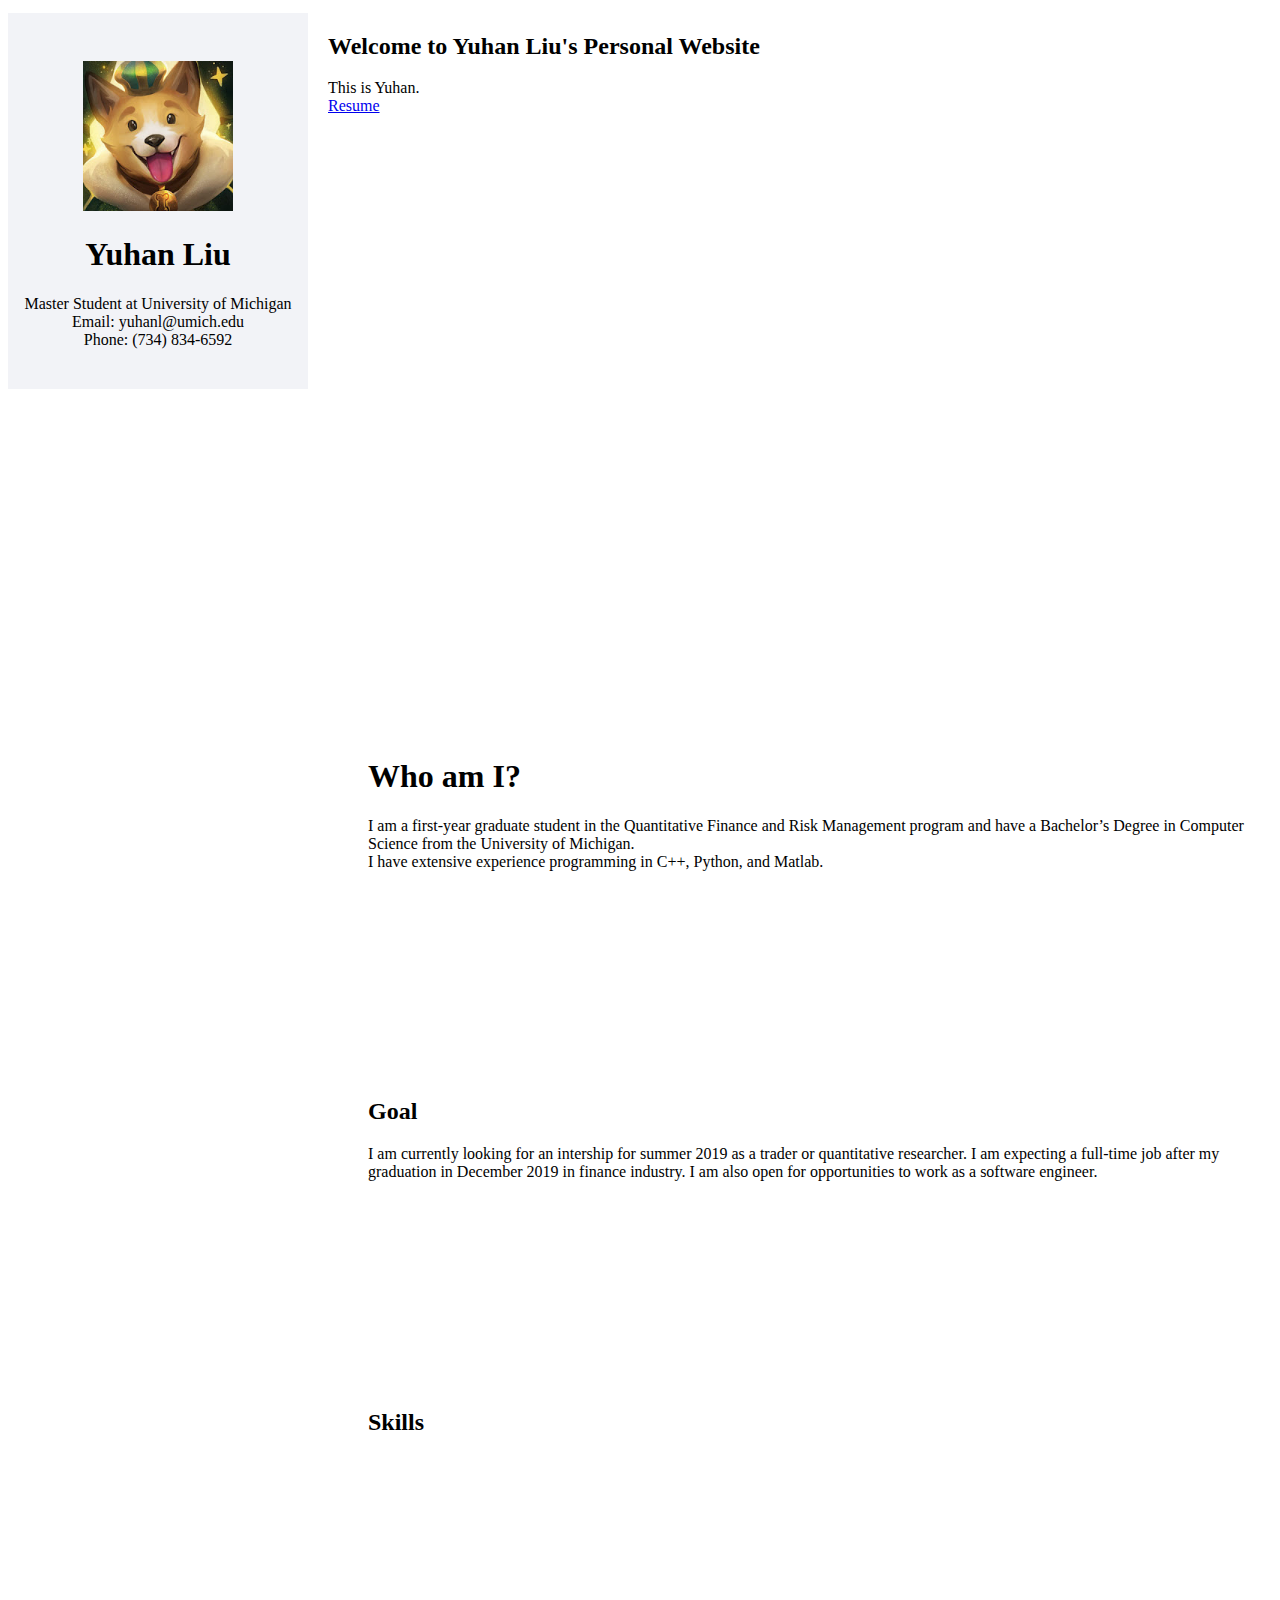
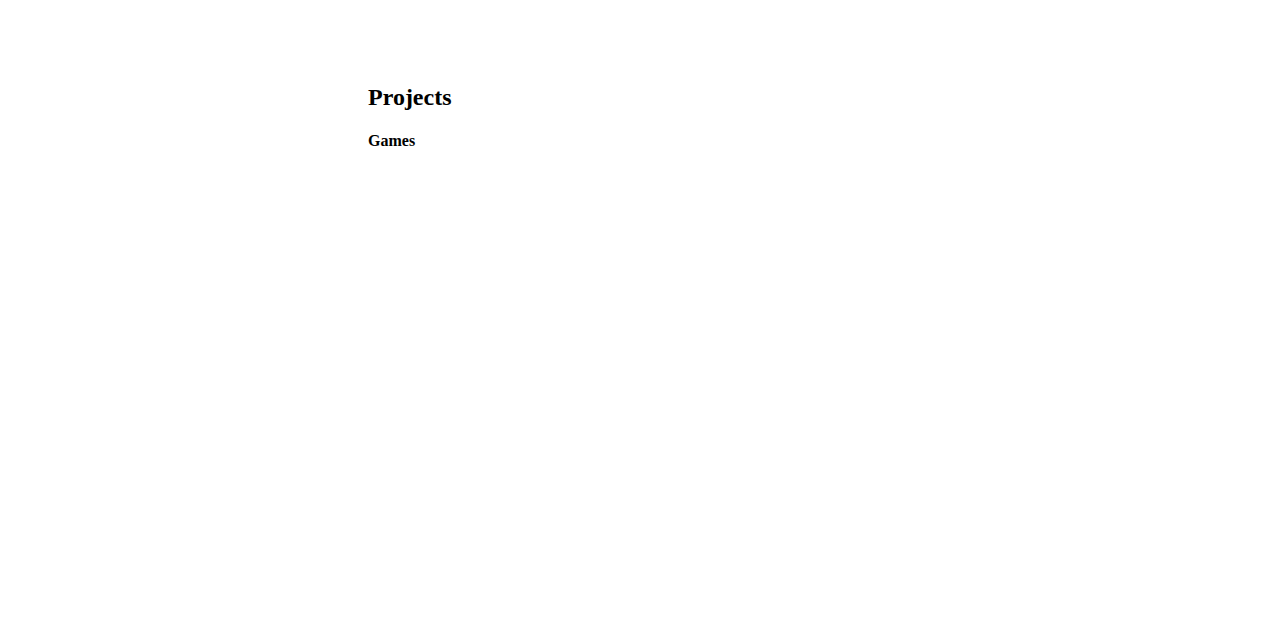
<file: index.html>
<!DOCTYPE html>
<html>
<head>
	<title>Yuhan Liu</title>
	<link rel="stylesheet" type="text/css" href="css/css.css" />
</head>
<body>
	<div class="page-content">
		<aside id="page-content-aside" role="complementary">
			<img width = 150px height = 150px src="docs/icon.PNG" alt="Yuhan's Photo">
			<h1>Yuhan Liu </h1>
			Master Student at University of Michigan<br>
			Email: yuhanl@umich.edu <br>
			Phone: (734) 834-6592
		</aside>
		<div id = "page-content-main">
			<section id="welcome" >
				<h2>Welcome to Yuhan Liu's Personal Website</h2>
				<div>This is Yuhan.</div>
				<div><a href="docs/YuhanLiuCV.pdf" target="_blank">Resume</a></div>
			</section>
			<section id="about">
				<div id="about-in">
					<h1>Who am I?</h1>
					I am a first-year graduate student in the Quantitative Finance and Risk Management program and have a Bachelor’s Degree in Computer Science from the University of Michigan. 
					<br>
					I have extensive experience programming in C++, Python, and Matlab.
				</div>
			</section>
			<section id="goal">
				<div id="goal-in">
				<h2>Goal</h2>
				I am currently looking for an intership for summer 2019 as a trader or quantitative researcher. I am expecting a full-time job after my graduation in December 2019 in finance industry. I am also open for opportunities to work as a software engineer.
				</div>
			</section>
			<section id="skills">
				<div id="skills-in">
					<h2>Skills</h2>
				</div>
			</section>
			<section id="projects">
				<div id="projects-in">
					<h2>Projects</h2>
					<h4>Games</h4>
					<div id="sneak-robber">
						<div id="sneak-robber-trailer">
						<iframe width="500px" height="300px" src="https://www.youtube.com/embed/9wDzxOvdWtU" frameborder="0" allowfullscreen>
						</iframe>
						</div>
					</div>
					<div id="vampire">
					</div>
					<div id="turkey-shot">
					</div>
				</div>
			</section>


		</div>
		
		<div class="footer">
			<div class="footer-content"><a href="https://www.linkedin.com/in/yuhan-liu-1b9a7a79/">LinkedIn Profile</a></div>
			<div class="footer-content"><a href="https://github.com/Yuhanl">Github</a></div>
		</div>
	</div>
</body>
</html>
</file>
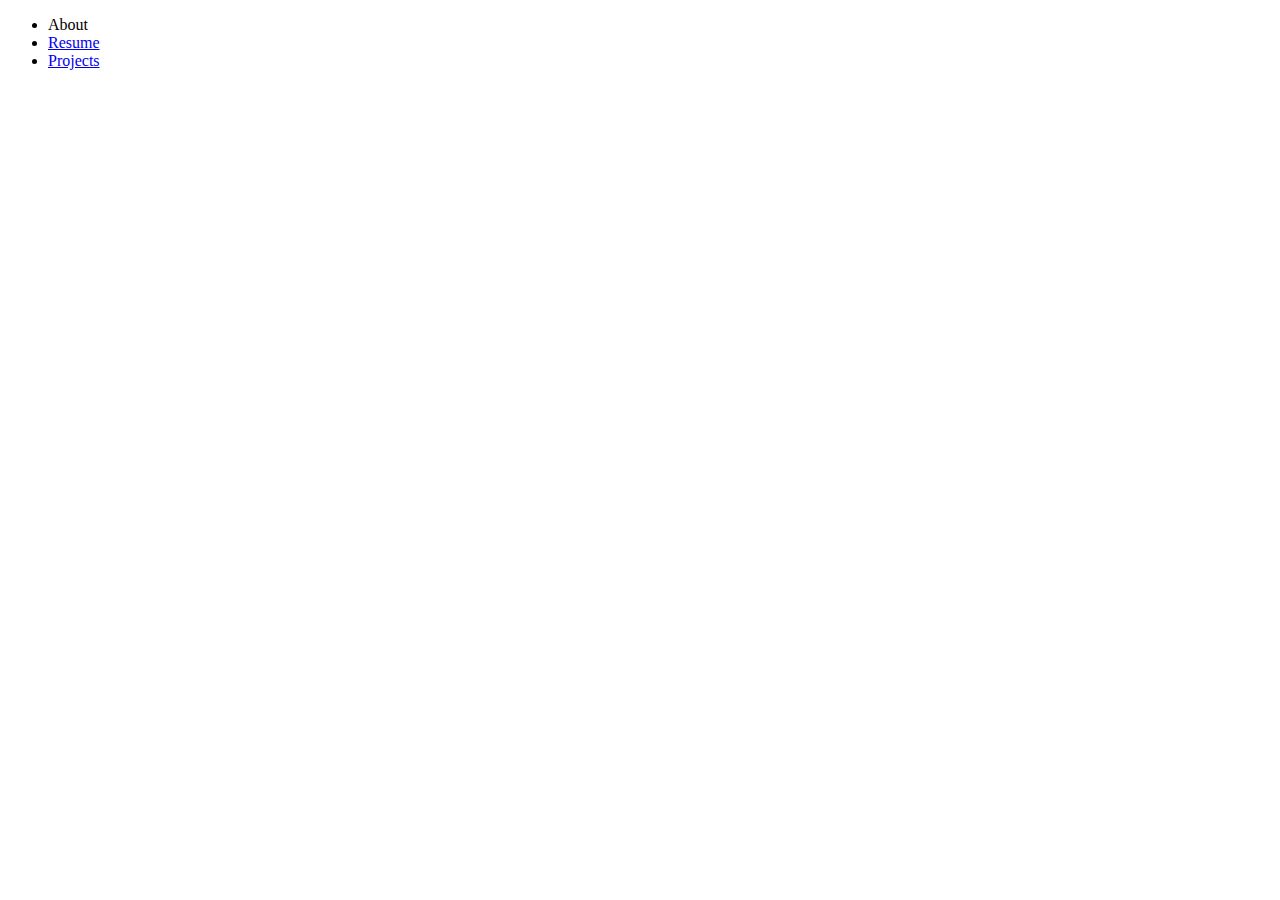
<file: docs/index.html>
<!DOCTYPE html>
<html>
<head>
	<title>Yuhan Liu</title>
</head>
<body>
	<div class="header">
		<ul>
			<li>About</li>
			<li><a href="YuhanLiuCV.pdf">Resume</a></li>
			<li><a href="project.html">Projects</a></li>
		</ul>
	</div>
</body>
</html>
</file>
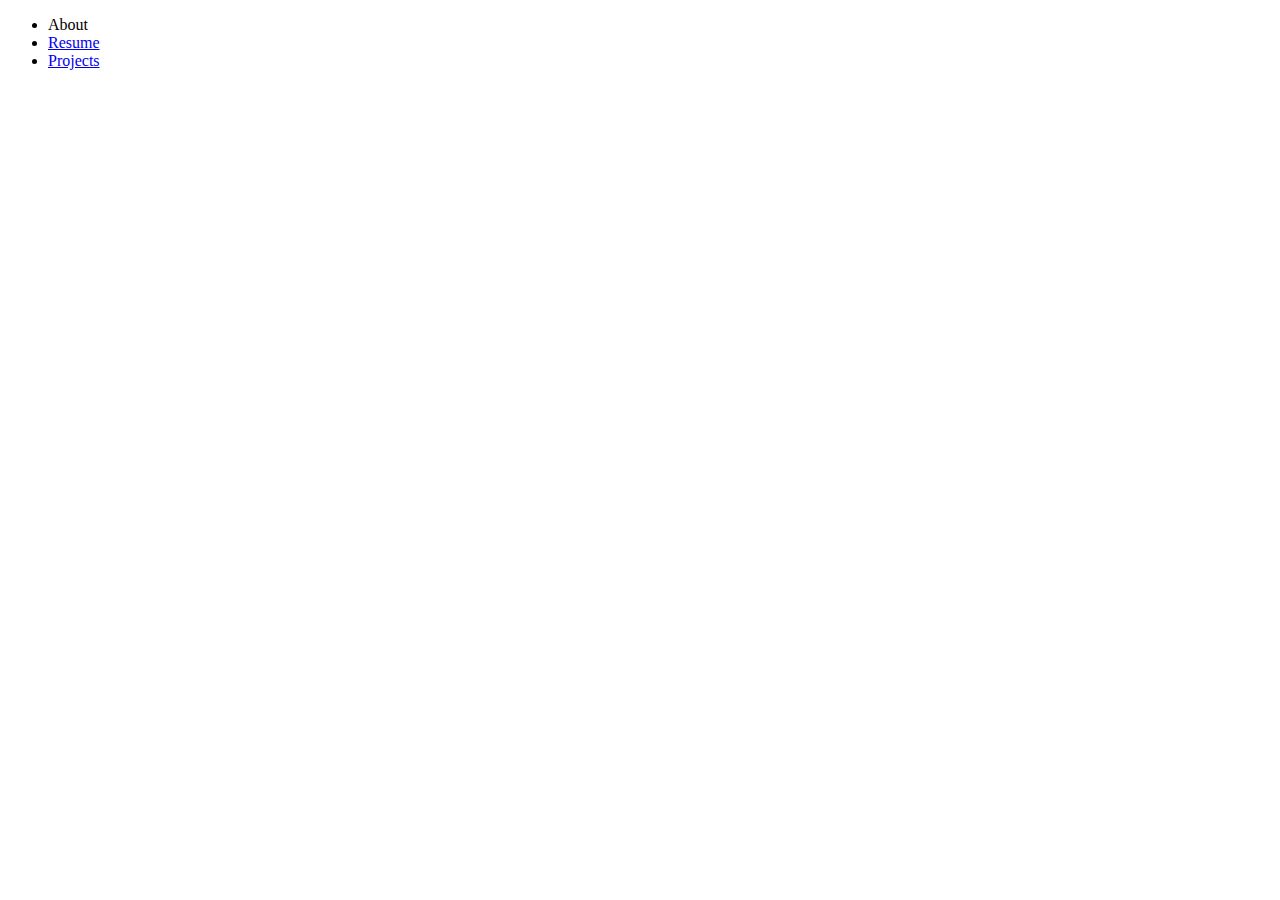
<file: docs/project.html>
<!DOCTYPE html>
<html>
<head>
	<title>Projects</title>
</head>
<body>
	<div class="header">
		<ul>
			<li>About</li>
			<li><a href="YuhanLiuCV.pdf">Resume</a></li>
			<li><a href="project.html">Projects</a></li>
		</ul>
	</div>
</body>
</html>
</file>
<file: css/css.css>
@charset "utf-8";

#page-content {
  width: 100%;
  overflow: hidden;
  position: relative; }

.footer{
	margin: 1%;
}
.footercontent{
	margin-right: 0.1%;
}
.footer a:link, a:visited{
	color: black;
	text-decoration: none;
}

.footer a:hover, a:active{
	color: #707C80;
	text-decoration: none;
}

#page-content-aside {
  padding-top: 3em;
  padding-bottom: 40px;
  float: left;
  width: 300px;
  position: fixed;
  overflow-y: scroll;
  z-index: 1001;
  background: #f2f3f7;
  -webkit-transition: 0.5s;
  -o-transition: 0.5s;
  transition: 0.5s; 
  text-align: center
}

#page-content-main
{ 
  width: calc(100% - 300px);
  float: right;
  transition: 0.5s;
}  

#welcome {
  margin-left: 20px;
  margin-right: 20px;
  min-height: 500px;
  width: 100%;
  float: left;
  margin-bottom: 10em;
  clear: both; }

#about, #projects, #goal, #skills{
  margin-left: 20px;
  margin-right: 20px;
  padding-top: 4em;
  padding-bottom: 9em;
  clear: both;
  width: 100%;
  display: block;
}

#about-in, #projects-in, #goal-in, #skills-in{
  padding: 0 2.5em; }
}

#sneak-robber{
  height:500px;
}

#sneak-robber-trailer{
  width: 100%;
}
</file>
